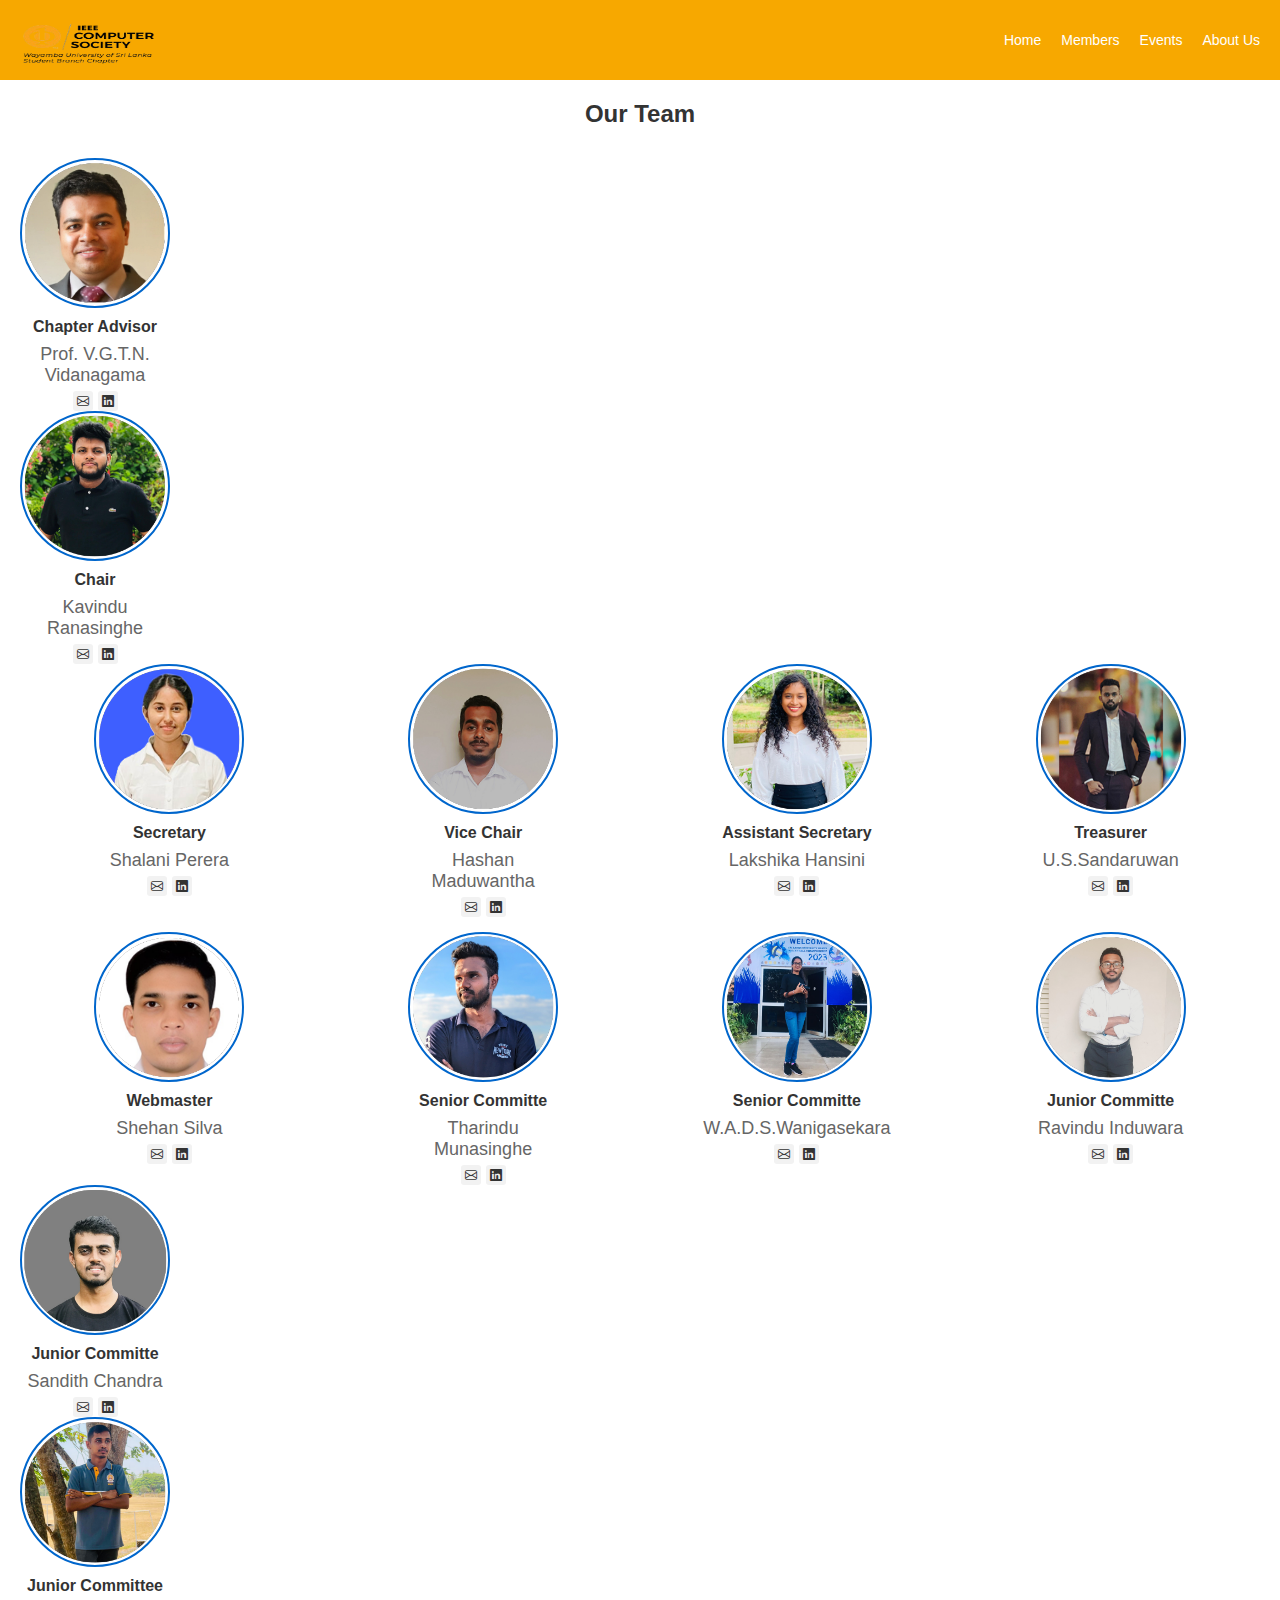
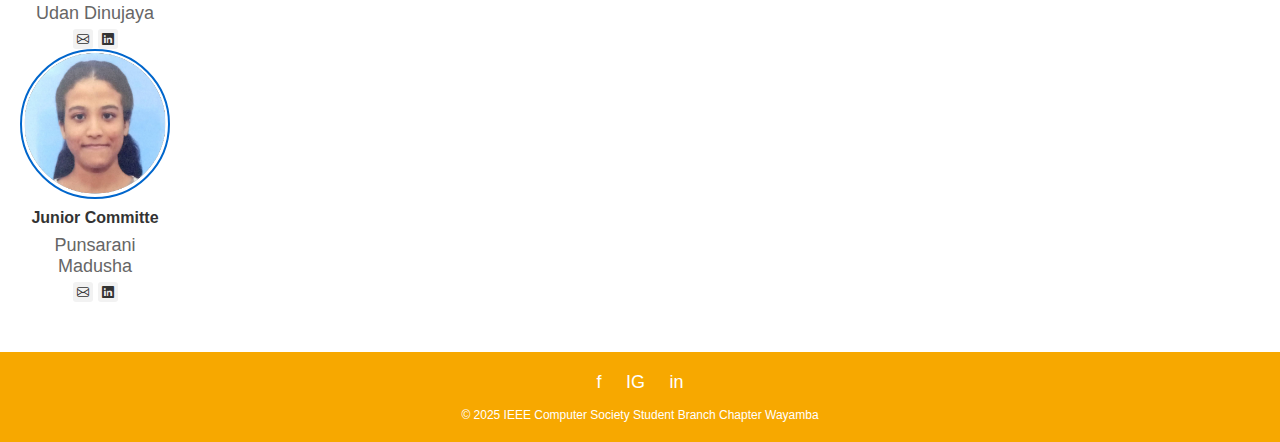
<file: teamPage.html>
<!DOCTYPE html>
<html lang="en">
<head>
    <meta charset="UTF-8">
    <meta name="viewport" content="width=device-width, initial-scale=1.0">
    <title>Our Team - IEEE Computer Society - Wayamba University</title>
    <link href="https://cdn.jsdelivr.net/npm/bootstrap@5.3.6/dist/css/bootstrap.min.css" rel="stylesheet" integrity="sha384-4Q6Gf2aSP4eDXB8Miphtr37CMZZQ5oXLH2yaXMJ2w8e2ZtHTl7GptT4jmndRuHDT" crossorigin="anonymous">
    <link rel="stylesheet" href="https://cdn.jsdelivr.net/npm/bootstrap-icons@1.13.1/font/bootstrap-icons.min.css">
    <link rel="stylesheet" href="styles/teamPageStyle.css">
</head>
<body>
<div class="top-header">
        <div class="container header">
            <div class="chapter-title">
                <img src="assets/cs_logo.png" width="140" height="60" alt="logo">
            </div>
            <nav>
                <a href="index.html">Home</a>
                <a href="teamPage.html">Members</a>
                <a href="#">Events</a>
                <a href="#">About Us</a>
            </nav>
        </div>

    </div>

<div class="container">
    <section class="team-container">
    <h1 class="team-title">Our Team</h1>
    
    <div class="row justify-content-center mb-4">
        <div class="col-md-4 col-sm-6 d-flex justify-content-center">
        <div class="team-member text-center">
            <div class="member-photo">
                <img src="assets/committee_member/Prof. V.G.T.N. Vidanagama.png" alt="Chapter Advisor">
            </div>
            <div class="member-role">Chapter Advisor</div>
            <div class="member-name">Prof. V.G.T.N. Vidanagama</div>
            <div class="social-links d-flex justify-content-center">
                <a href="#" title="Email"><i class="bi bi-envelope"></i></a>
                <a href="#" title="LinkedIn"><i class="bi bi-linkedin"></i></a>
            </div>
            </div>
        </div>
        <div class="col-md-4 col-sm-6 d-flex justify-content-center">
            <div class="team-member text-center">
                <div class="member-photo">
                    <img src="assets/committee_member/Kavindu Ranasinghe.png" alt="Chair">
                </div>
                <div class="member-role">Chair</div>
                <div class="member-name">Kavindu Ranasinghe</div>
                <div class="social-links d-flex justify-content-center">
                    <a href="#" title="Email"><i class="bi bi-envelope"></i></a>
                    <a href="#" title="LinkedIn"><i class="bi bi-linkedin"></i></a>
                </div>
            </div>
        </div>
    </div>
        <div class="team-grid mb-4">
            <div class="team-member">
                    <div class="member-photo">
                        <img src="assets/committee_member/Shalani Malsha.png" alt="Secretary">
                    </div>
                    <div class="member-role">Secretary</div>
                    <div class="member-name">Shalani Perera</div>
                    <div class="social-links">
                        <a href="#" title="Email"><i class="bi bi-envelope"></i></a>
                        <a href="#" title="LinkedIn"><i class="bi bi-linkedin"></i></a>
                    </div>
                </div>
                
                <div class="team-member">
                    <div class="member-photo">
                        <img src="assets/committee_member/Hashan Maduwantha.png" alt="Vice Chair">
                    </div>
                    <div class="member-role">Vice Chair</div>
                    <div class="member-name">Hashan Maduwantha</div>
                    <div class="social-links">
                        <a href="#" title="Email"><i class="bi bi-envelope"></i></a>
                        <a href="#" title="LinkedIn"><i class="bi bi-linkedin"></i></a>
                    </div>
                </div>
                
                <!-- Row 2: Next 4 members -->
                <div class="team-member">
                    <div class="member-photo">
                        <img src="assets/committee_member/Lakshika Palagewaththa.png" alt="Assistant Secretary">
                    </div>
                    <div class="member-role">Assistant Secretary</div>
                    <div class="member-name">Lakshika Hansini</div>
                    <div class="social-links">
                        <a href="#" title="Email"><i class="bi bi-envelope"></i></a>
                        <a href="#" title="LinkedIn"><i class="bi bi-linkedin"></i></a>
                    </div>
                </div>
                
                <div class="team-member">
                    <div class="member-photo">
                        <img src="assets/committee_member/Sanura Sandaruwan.png" alt="Treasurer">
                    </div>
                    <div class="member-role">Treasurer</div>
                    <div class="member-name">U.S.Sandaruwan</div>
                    <div class="social-links">
                        <a href="#" title="Email"><i class="bi bi-envelope"></i></a>
                        <a href="#" title="LinkedIn"><i class="bi bi-linkedin"></i></a>
                    </div>
                </div>
                
                <div class="team-member">
                    <div class="member-photo">
                        <img src="assets/committee_member/Shehan Silva.png" alt="Webmaster">
                    </div>
                    <div class="member-role">Webmaster</div>
                    <div class="member-name">Shehan Silva</div>
                    <div class="social-links">
                        <a href="#" title="Email"><i class="bi bi-envelope"></i></a>
                        <a href="#" title="LinkedIn"><i class="bi bi-linkedin"></i></a>
                    </div>
                </div>
                
                <div class="team-member">
                    <div class="member-photo">
                        <img src="assets/committee_member/Tharindu Munasinghe.png" alt="Senior Committee">
                    </div>
                    <div class="member-role">Senior Committe</div>
                    <div class="member-name">Tharindu Munasinghe</div>
                    <div class="social-links">
                        <a href="#" title="Email"><i class="bi bi-envelope"></i></a>
                        <a href="#" title="LinkedIn"><i class="bi bi-linkedin"></i></a>
                    </div>
                </div>
                
                <!-- Row 3: Next 4 members -->
                <div class="team-member">
                    <div class="member-photo">
                        <img src="assets/committee_member/W.A.D.S.Wanigasekara .png" alt="Senior Committee">
                    </div>
                    <div class="member-role">Senior Committe</div>
                    <div class="member-name">W.A.D.S.Wanigasekara</div>
                    <div class="social-links">
                        <a href="#" title="Email"><i class="bi bi-envelope"></i></a>
                        <a href="#" title="LinkedIn"><i class="bi bi-linkedin"></i></a>
                    </div>
                </div>
                
                <div class="team-member">
                    <div class="member-photo">
                        <img src="assets/committee_member/Ravindu Induwara.png" alt="Junior Committee">
                    </div>
                    <div class="member-role">Junior Committe</div>
                    <div class="member-name">Ravindu Induwara</div>
                    <div class="social-links">
                        <a href="#" title="Email"><i class="bi bi-envelope"></i></a>
                        <a href="#" title="LinkedIn"><i class="bi bi-linkedin"></i></a>
                    </div>
                </div>
            </div>
            <div class="row justify-content-center mb-4">
                <div class="col-md-3 col-sm-6 d-flex justify-content-center">
                    <div class="team-member text-center">
                        <div class="member-photo">
                            <img src="assets/committee_member/senath chandira.png" alt="Junior Committee">
                        </div>
                        <div class="member-role">Junior Committe</div>
                        <div class="member-name">Sandith Chandra</div>
                        <div class="social-links">
                            <a href="#" title="Email"><i class="bi bi-envelope"></i></a>
                            <a href="#" title="LinkedIn"><i class="bi bi-linkedin"></i></a>
                        </div>
                    </div>
                </div>
                <div class="col-md-3 col-sm-6 d-flex justify-content-center">
                    <div class="team-member text-center">
                        <div class="member-photo">
                            <img src="assets/committee_member/Udan Dinujaya.png" alt="Junior Committee">
                        </div>
                        <div class="member-role">Junior Committee</div>
                        <div class="member-name">Udan Dinujaya</div>
                        <div class="social-links d-flex justify-content-center">
                            <a href="#" title="Email"><i class="bi bi-envelope"></i></a>
                            <a href="#" title="LinkedIn"><i class="bi bi-linkedin"></i></a>
                        </div>
                    </div>
                </div>
                <div class="col-md-3 col-sm-6 d-flex justify-content-center">
                    <div class="team-member text-center">
                        <div class="member-photo">
                            <img src="assets/committee_member/Punsarani Madusha.png" alt="Junior Committee">
                        </div>
                        <div class="member-role">Junior Committe</div>
                    <div class="member-name">Punsarani Madusha</div>
                    <div class="social-links">
                        <a href="#" title="Email"><i class="bi bi-envelope"></i></a>
                        <a href="#" title="LinkedIn"><i class="bi bi-linkedin"></i></a>
                    </div>
                    </div>
                </div>
            </div>
        </section>
    </div>
<footer>
    <div class="social-icons">
        <a href="#"><i class="fa fa-facebook"></i> f</a>
        <a href="#"><i class="fa fa-instagram"></i> IG</a>
        <a href="#"><i class="fa fa-linkedin"></i> in</a>
    </div>
    <div class="copyright">
        © 2025 IEEE Computer Society Student Branch Chapter Wayamba
    </div>
</footer>
    <script src="js/teamPage.js"></script>
    <script src="https://cdn.jsdelivr.net/npm/bootstrap@5.3.6/dist/js/bootstrap.bundle.min.js" integrity="sha384-j1CDi7MgGQ12Z7Qab0qlWQ/Qqz24Gc6BM0thvEMVjHnfYGF0rmFCozFSxQBxwHKO" crossorigin="anonymous"></script>
</body>
</html>
</file>
<file: styles/teamPageStyle.css>
* {
    margin: 0;
    padding: 0;
    box-sizing: border-box;
    font-family: Arial, sans-serif;
}
body {
    background-color: #fff;
}
.top-header {
    background-color: #f7a800;
    width: 100%;
    height: 80px;
    display: flex;
    flex-direction: column;
    justify-content: center;
    align-items: center;
    padding: 0 20px;
}
.header {
    width: 100%;
    display: flex;
    justify-content: space-between;
}
.chapter-title {
    color: white;
    font-size: 14px;
}

nav {
    display: flex;
    justify-content: center;
    align-items: center;
    gap: 20px;
}

nav a {
    color: white;
    text-decoration: none;
    font-size: 14px;
}
.team-container {
    padding: 20px;
}

.team-title {
    text-align: center;
    font-size: 24px;
    margin-bottom: 30px;
    color: #333;
}

.team-grid {
    display: grid;
    grid-template-columns: repeat(4, 1fr);
    gap: 15px;
    justify-items: center;
}

.team-member {
    display: flex;
    flex-direction: column;
    align-items: center;
    text-align: center;
    width: 100%;
    max-width: 150px;
}

.member-photo {
    width: 150px;
    height: 150px;
    border-radius: 50%;
    overflow: hidden;
    margin-bottom: 10px;
    border: 2px solid #0066cc;
}

.member-photo img {
    width: 100%;
    height: 100%;
    object-fit: cover;
}

.member-role {
    font-weight: bold;
    margin-bottom: 8px;
    color: #333;
}

.member-name {
    font-size: 18px;
    color: #666;
    margin-bottom: 5px;
}
.social-links {
    display: flex;
    gap: 5px;
}
.social-links a {
    color: #333;
    text-decoration: none;
    background-color: #f2f2f2;
    width: 20px;
    height: 20px;
    border-radius: 3px;
    display: flex;
    justify-content: center;
    align-items: center;
    font-size: 12px;
}

.advisor {
    grid-column: 1 / 3;
    margin-right: auto;
}

.chair {
    grid-column: 3 / 5;
    margin-left: auto;
}

footer {
    background-color: #f7a800;
    color: white;
    padding: 20px;
    text-align: center;
    margin-top: 30px;
}

.social-icons {
    margin-bottom: 15px; 
}

.social-icons a {
    color: white;
    margin: 0 10px;
    font-size: 18px;
    text-decoration: none;
}

.copyright {
    font-size: 12px;
}

@media (max-width: 768px) {
    .team-grid {
        grid-template-columns: repeat(2, 1fr);
    }

    .advisor, .chair {
        grid-column: auto;
            margin: 0;
    }
}

@media (max-width: 480px) {
    .team-grid {
        grid-template-columns: 1fr;
    }
}
</file>
